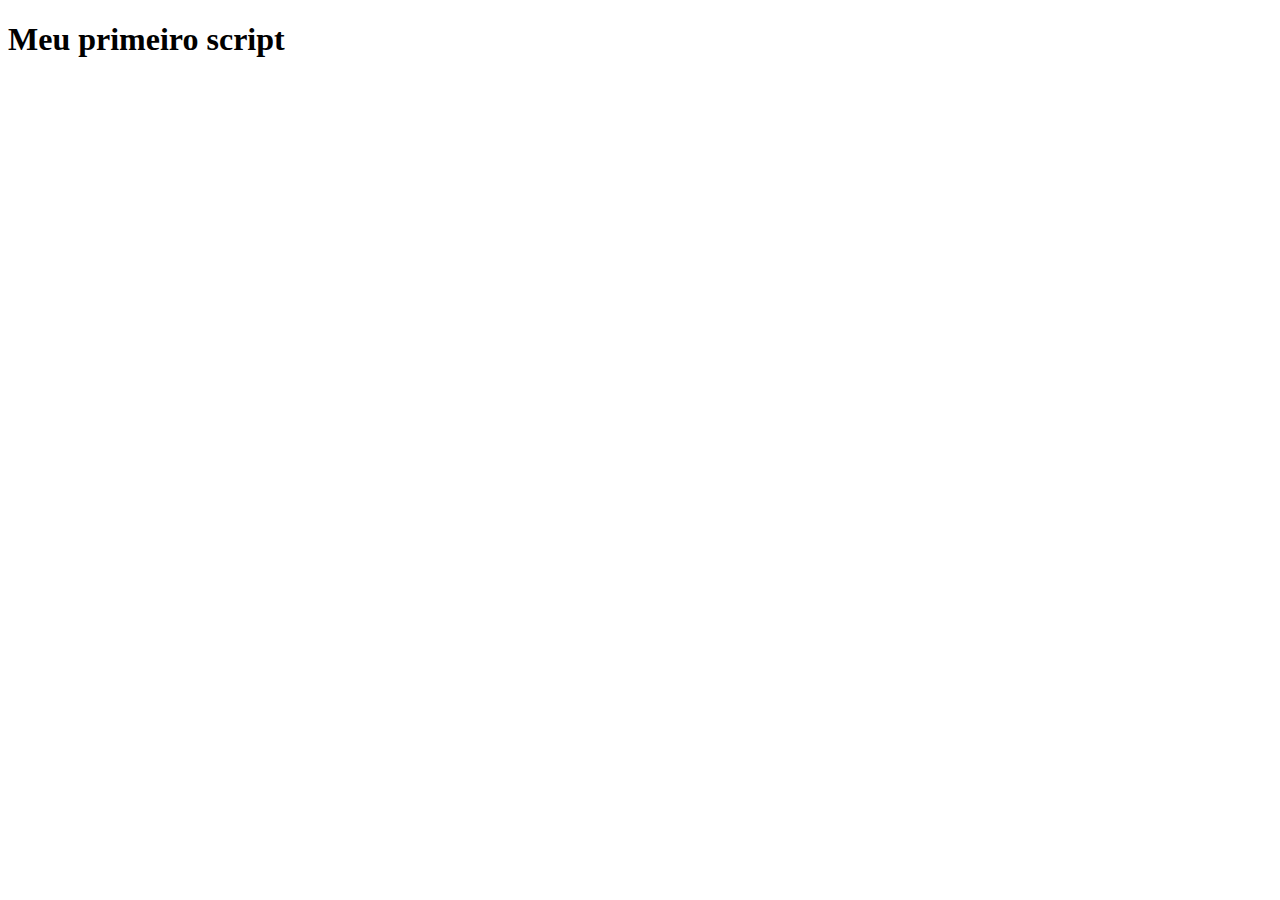
<file: Sintaxe Básica em Javascript bootcamp inter/aula 2 - o que danado é javascript/index.html>
<!DOCTYPE html>
<html lang="en">
<head>
    <meta charset="UTF-8">
    <meta http-equiv="X-UA-Compatible" content="IE=edge">
    <meta name="viewport" content="width=device-width, initial-scale=1.0">
    <title>Meu primeiro script</title>
</head>
<body>
    <h1>Meu primeiro script</h1>

    
    <script src="script.js"></script>
</body>
</html>
</file>
